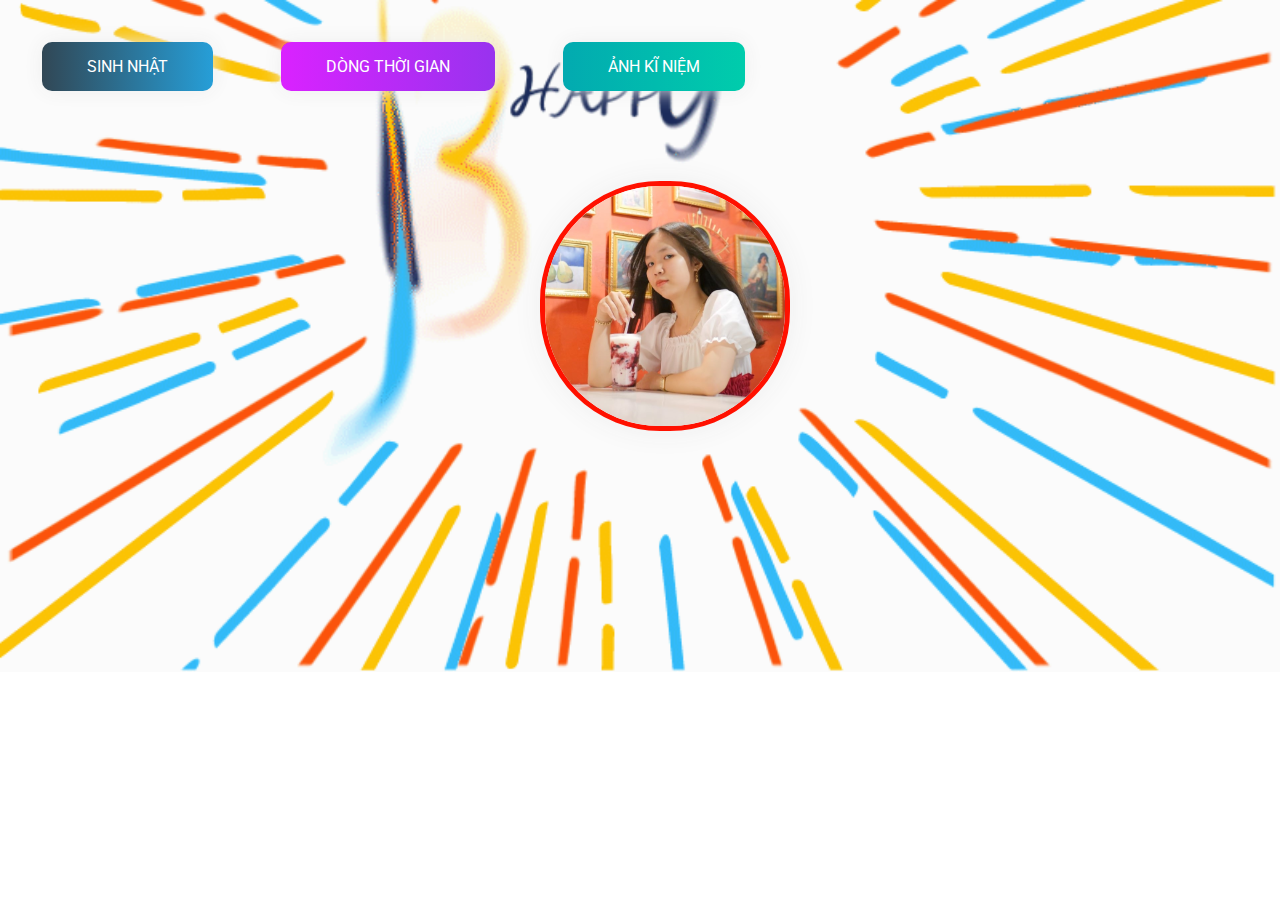
<file: index.html>
<!DOCTYPE html>
<html lang="en">
    <head>
        <meta charset="UTF-8" />
        <meta http-equiv="X-UA-Compatible" content="IE=edge" />
        <meta name="viewport" content="width=device-width, initial-scale=1.0" />
        <link rel="icon" type="image/png" href="./img/CILKGax.png" />
        <!-- 1. Tiêu đề của file index -->
        <title>Happy birthday</title>
        <link rel="stylesheet" href="./css/style.css" />
    </head>
    <body class="page__main">
        <div class="buttons">
            <!-- Chữ ở menu bạn có thể sửa lại theo ý của bạn -->
            <a href="index.html" class="btn btn-bir">Sinh nhật</a>
            <a href="timeline.html" class="btn btn-timeline">Dòng thời gian</a>
            <a href="gallery.html" class="btn btn-gallery">Ảnh kĩ niệm</a>
        </div>

        <!-- 2. Phần ảnh của người bạn mún chúc -->
        <img src="./img/Diep/diep_avt2.jpg" alt="" class="cover"/>

        <!-- 3. Phần nhạc -->
        <audio id="player" autoplay loop>
            <source src="./music/music.mp3" type="audio/mp3" />
        </audio>
    </body>
</html>
</file>
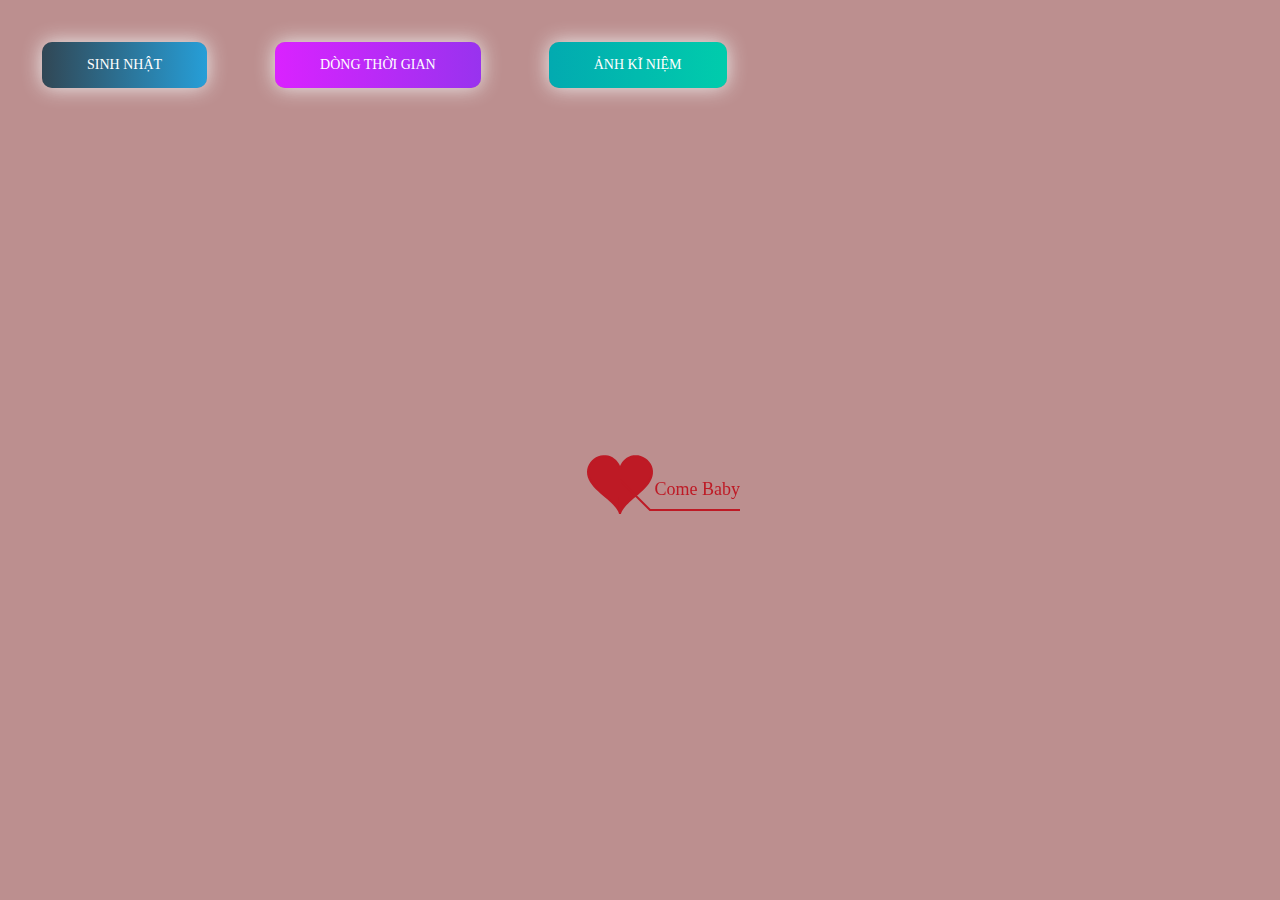
<file: timeline.html>
﻿<!DOCTYPE html PUBLIC "-//W3C//DTD XHTML 1.0 Strict//EN" "http://www.w3.org/TR/xhtml1/DTD/xhtml1-strict.dtd">
<html xml:lang="en" xmlns="http://www.w3.org/1999/xhtml">
<head>
		<meta http-equiv="Content-Type" content="text/html; charset=UTF-8">
		<link rel="icon" type="image/png" href="./img/CILKGax.png">
        <!-- Tiêu đề của trang dòng thời gian -->
		<title>Thời gian đã trải qua</title>
        <link type="text/css" rel="stylesheet" href="./css/default.css">
        <link rel="stylesheet" href="./css/style.css">
		<script type="text/javascript" src="./js/jquery.min.js"></script>
		<script type="text/javascript" src="./js/jscex.min.js"></script>
		<script type="text/javascript" src="./js/jscex-parser.js"></script>
		<script type="text/javascript" src="./js/jscex-jit.js"></script>
		<script type="text/javascript" src="./js/jscex-builderbase.min.js"></script>
		<script type="text/javascript" src="./js/jscex-async.min.js"></script>
		<script type="text/javascript" src="./js/jscex-async-powerpack.min.js"></script>
		<script type="text/javascript" src="./js/functions.js" charset="utf-8"></script>
		<script type="text/javascript" src="./js/love.js" charset="utf-8"></script>
	    <style type="text/css"></style>

</head>
    <body>
        <div class="buttons">
            <a href="index.html" class="btn btn-bir">Sinh nhật</a>
            <a href="timeline.html" class="btn btn-timeline">Dòng thời gian</a>
            <a href="gallery.html" class="btn btn-gallery">Ảnh kĩ niệm</a>
        </div>
        <div id="main">
             <div id="wrap">
                <div id="text">
			        <div id="code">
					<!-- 4. CHỈNH SỬA LỜI CHÚC CỦA BẠN TẠI ĐÂY-->
			        <font color="#3500ff"><span class="say">Happy Brithday Cô gái dể thương Ngọc Điệp 🎂🎂</span><br>
                        <span class="say">Bùmmmm chíuuuu chíuuuu 🎆🎆✨🎉🎉</span><br>
                        <span class="say">Em có nhớ anh và em lần đầu quen biết nhau là khi nào không??</span><br>
                        <span class="say">Anh thì nhớ rất rõ đấy.</span><br>
                        <span class="say"></span><br>
                        <span class="say">À không dài dòng nữa,</span><br>
                        <span class="say">Tuổi mới này chúc em sẽ không còn nổi buồn đeo bám, như ý vạn sự nha.</span><br>
                        <!-- <span class="say">Chúc em tuổi mới không còn cô đơn mụt mình mà buồn hiuuuu, với cái tư tưởng "độc thân vui tính"😄</span><br> -->
                        <span class="say">Chúc em có sức khỏe thật nhiều 🦾</span><br>
                        <span class="say">Chúc em sẽ có 1 người yêu thật tẹt dời 🤣</span><br>
                        <span class="say">Còn hông ấy đợi ổn dịch đi lấy chồng trước 24t cũng được, anh không suối đâu à nhen 😂😂</span><br>
                        <span class="say">Mà trước khi lấy chồng thì nhớ dắt anh đi ăn đủ chầu rồi hả lấy nha, thèm được đi ăn lắm rồi đóa</span><br>
                        <span class="say">Hoyyy mà có quá chời nhìu lời chúc ời, để khi nào hết dịch gặp được nhau chúc tiếppp.</span><br>
                        <span class="say"></span><br>
                        <span class="say">Ơ mà một tí en lít xíu, nghe cho nó pờ rồ phét sờn nồ. Ơ...hèmmm</span><br>
                        <span class="say">Happy birthday to you and have a great birthday</span><br>
                        <span class="say"><span class="space"></span> -- Happy lovely girl, Ngoc Diep ❤ --</span>
			        </font></p>
      </div>
                </div>
                <div id="clock-box">
					<span class="STYLE1">Thời gian biết em đến nay</span>  <!--Có thể thay đổi chổ này thành số tuổi của người bạn muốn chúc -->
                  <div id="clock"></div>
              </div>
                <canvas id="canvas" width="1100" height="680"></canvas>
            </div>
            
        </div>

    <!-- Phần nhạc -->
    <audio id="player" autoplay loop>
        <source src="./music/music.mp3" type="audio/mp3" />
    </audio>
    <script>
    (function(){
        var canvas = $('#canvas');
		
        if (!canvas[0].getContext) {
            $("#error").show();
            return false;        }

        var width = canvas.width();
        var height = canvas.height();        
        canvas.attr("width", width);
        canvas.attr("height", height);
        var opts = {
            seed: {
                x: width / 2 - 20,
                color: "rgb(190, 26, 37)",
                scale: 2
            },
            branch: [
                [535, 680, 570, 250, 500, 200, 30, 100, [
                    [540, 500, 455, 417, 340, 400, 13, 100, [
                        [450, 435, 434, 430, 394, 395, 2, 40]
                    ]],
                    [550, 445, 600, 356, 680, 345, 12, 100, [
                        [578, 400, 648, 409, 661, 426, 3, 80]
                    ]],
                    [539, 281, 537, 248, 534, 217, 3, 40],
                    [546, 397, 413, 247, 328, 244, 9, 80, [
                        [427, 286, 383, 253, 371, 205, 2, 40],
                        [498, 345, 435, 315, 395, 330, 4, 60]
                    ]],
                    [546, 357, 608, 252, 678, 221, 6, 100, [
                        [590, 293, 646, 277, 648, 271, 2, 80]
                    ]]
                ]] 
            ],
            bloom: {
                num: 700,
                width: 1080,
                height: 650,
            },
            footer: {
                width: 1200,
                height: 5,
                speed: 10,
            }
        }

        var tree = new Tree(canvas[0], width, height, opts);
        var seed = tree.seed;
        var foot = tree.footer;
        var hold = 1;

        canvas.click(function(e) {
            var offset = canvas.offset(), x, y;
            x = e.pageX - offset.left;
            y = e.pageY - offset.top;
            if (seed.hover(x, y)) {
                hold = 0; 
                canvas.unbind("click");
                canvas.unbind("mousemove");
                canvas.removeClass('hand');
            }
        }).mousemove(function(e){
            var offset = canvas.offset(), x, y;
            x = e.pageX - offset.left;
            y = e.pageY - offset.top;
            canvas.toggleClass('hand', seed.hover(x, y));
        });

        var seedAnimate = eval(Jscex.compile("async", function () {
            seed.draw();
            while (hold) {
                $await(Jscex.Async.sleep(10));
            }
            while (seed.canScale()) {
                seed.scale(0.95);
                $await(Jscex.Async.sleep(10));
            }
            while (seed.canMove()) {
                seed.move(0, 2);
                foot.draw();
                $await(Jscex.Async.sleep(10));
            }
        }));

        var growAnimate = eval(Jscex.compile("async", function () {
            do {
    	        tree.grow();
                $await(Jscex.Async.sleep(10));
            } while (tree.canGrow());
        }));

        var flowAnimate = eval(Jscex.compile("async", function () {
            do {
    	        tree.flower(2);
                $await(Jscex.Async.sleep(10));
            } while (tree.canFlower());
        }));

        var moveAnimate = eval(Jscex.compile("async", function () {
            tree.snapshot("p1", 240, 0, 610, 680);
            while (tree.move("p1", 500, 0)) {
                foot.draw();
                $await(Jscex.Async.sleep(10));
            }
            foot.draw();
            tree.snapshot("p2", 500, 0, 610, 680);

            canvas.parent().css("background", "url(" + tree.toDataURL('image/png') + ")");
            canvas.css("background", "#ffe");
            $await(Jscex.Async.sleep(300));
            canvas.css("background", "none");
        }));

        var jumpAnimate = eval(Jscex.compile("async", function () {
            var ctx = tree.ctx;
            while (true) {
                tree.ctx.clearRect(0, 0, width, height);
                tree.jump();
                foot.draw();
                $await(Jscex.Async.sleep(25));
            }
        }));

        var textAnimate = eval(Jscex.compile("async", function () {
		    var together = new Date();
		    var year = 2020, month = 7, day = 20;  // 5. thay đổi ngày tháng năm yêu nhau tại đây hoặc ngày sinh của người mà bạn muốn chúc
		    together.setFullYear(year, month - 1, day); 			
		    together.setHours(0);							
		    together.setMinutes(0);				
		    together.setSeconds(0);					
		    together.setMilliseconds(0);			

		    $("#code").show().typewriter();
            $("#clock-box").fadeIn(500);
            while (true) {
                timeElapse(together);
                $await(Jscex.Async.sleep(1000));
            }
        }));

        var runAsync = eval(Jscex.compile("async", function () {
            $await(seedAnimate());
            $await(growAnimate());
            $await(flowAnimate());
            $await(moveAnimate());

            textAnimate().start();

            $await(jumpAnimate());
        }));

        runAsync().start();
    })();
    </script>
</div>
</body>
</html>
</file>
<file: css/style.css>
@import url("https://fonts.googleapis.com/css2?family=Roboto:ital,wght@0,100;0,300;0,400;0,500;0,700;1,300;1,400&display=swap");

html {
    scroll-behavior: smooth;
    font-family: "Roboto", sans-serif;
}

a {
    text-decoration: none;
}

.page__main {
    /* Ảnh nền của trang đầu tiên nếu bạn muốn đổi thì đổi tại đây */
    background-image: url("../img/backround_1.gif");
    background-repeat: no-repeat;
    margin: 0;
    padding: 0;
    background-size: cover;
    background-position-y: -18rem;
}
.buttons {
    display: flex;
    column-gap: 3rem;
    padding: 2rem;
}

.btn-bir:hover {
    background-position: right center;
    color: #fff;
    text-decoration: none;
}

.btn-bir {
    background-image: linear-gradient(
        to right,
        #314755 0%,
        #26a0da 51%,
        #314755 100%
    );
    margin: 10px;
    padding: 15px 45px;
    text-align: center;
    text-transform: uppercase;
    transition: 0.5s;
    background-size: 200% auto;
    color: white;
    box-shadow: 0 0 20px #eee;
    border-radius: 10px;
    display: block;
}

.btn-timeline {
    background-image: linear-gradient(
        to right,
        #da22ff 0%,
        #9733ee 51%,
        #da22ff 100%
    );
}
.btn-timeline {
    margin: 10px;
    padding: 15px 45px;
    text-align: center;
    text-transform: uppercase;
    transition: 0.5s;
    background-size: 200% auto;
    color: white;
    box-shadow: 0 0 20px #eee;
    border-radius: 10px;
    display: block;
}

.btn-timeline:hover {
    background-position: right center; 
    color: #fff;
    text-decoration: none;
}

.btn-gallery {
    background-image: linear-gradient(
        to right,
        #02aab0 0%,
        #00cdac 51%,
        #02aab0 100%
    );
}
.btn-gallery {
    margin: 10px;
    padding: 15px 45px;
    text-align: center;
    text-transform: uppercase;
    transition: 0.5s;
    background-size: 200% auto;
    color: white;
    box-shadow: 0 0 20px #eee;
    border-radius: 10px;
    display: block;
}

.btn-gallery:hover {
    background-position: right center; /* change the direction of the change here */
    color: #fff;
    text-decoration: none;
}

.cover {
    width: 240px;
    height: 240px;
   
    box-shadow: 0 0 30px #eee;
    position: absolute;
    margin-top: 3rem;
    left: calc(50% - 100px);
  
    border-radius: 120px;
    border: 5px solid rgb(255, 17, 0);
}
</file>
<file: css/default.css>
body {
    margin: 0;
    padding: 0;
    /* Ảnh nền của trang thứ 2 nếu bạn muốn thay đổi thì nó tại đây */
    /*background-image: url("../img/9SHW2XH.jpg");*/
    background-color: #BC8F8F;
    background-size: cover;
    background-repeat: no-repeat;
    font-size: 14px;
    font-family: "sans-serif", "sans-serif", "sans-serif";
    color: #660086;
    overflow: auto;
}
a {
    color: #00ff45;
    font-size: 14px;
    text-decoration: none;
}
#main {
    width: 100%;
}
#wrap {
    position: relative;
    margin: 0 auto;
    width: 1100px;
    height: 680px;
    margin-top: 10px;
}
#text {
    width: 400px;
    height: 425px;
    left: 60px;
    top: 80px;
    position: absolute;
}
#code {
    display: none;
    font-size: 16px;
}
#clock-box {
    position: absolute;
    left: 60px;
    top: 550px;
    font-size: 28px;
    display: none;
}
#clock-box a {
    font-size: 28px;
    text-decoration: none;
}
#clock {
    margin-left: 48px;
}
#clock .digit {
    font-size: 64px;
}
#canvas {
    margin: 0 auto;
    width: 1100px;
    height: 680px;
}
#error {
    margin: 0 auto;
    text-align: center;
    margin-top: 60px;
    display: none;
}
.hand {
    cursor: pointer;
}
#code {
    margin-top: -50px;
    width: 500px;
    color: #3b6900;
    font-family: cursive;
}
.space {
    margin-right: 150px;
}
</file>
